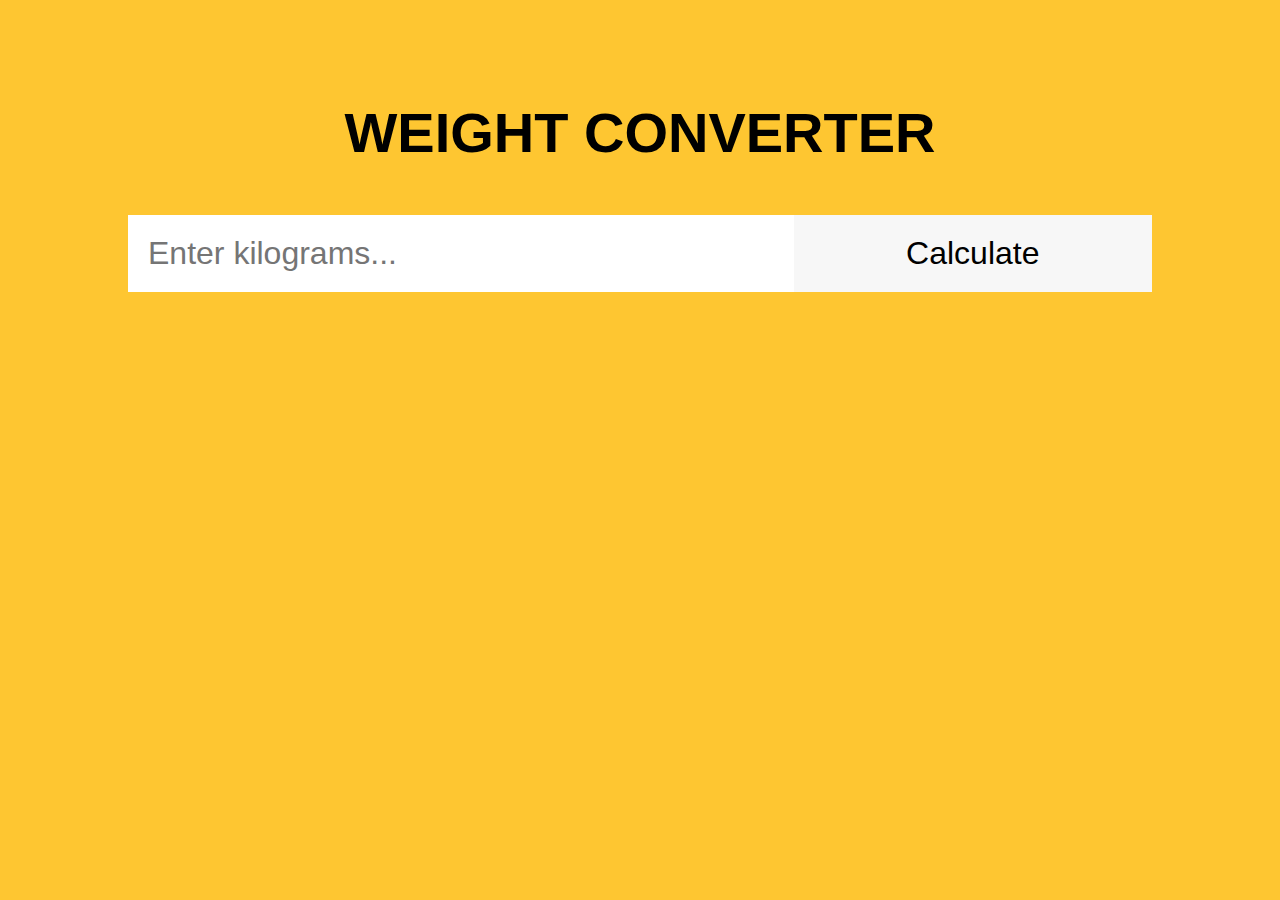
<file: JS Tasks/Task 1/Index.html>
<!DOCTYPE html>
<html lang="en">
  <head>
    <meta charset="UTF-8" />
    <title>Weight Converter</title>
    <!-- Custom CSS -->
    <link rel="stylesheet" href="style.css" />
    <!-- Custom JS -->
    <script defer src="./script.js"></script>
  </head>
  <body>
    <header>
      <!-- Header code-->
    </header>

    <main>
      <div class="wrapper">
        <h1 class="headline">Weight Converter</h1>
        <!-- Users input -->
        <form id="weight-convert">
          <input type="text" id="search" placeholder="Enter kilograms..." />
          <input type="submit" id="submit-btn" value="Calculate" />
        </form>
        <!-- Place for output after form submission -->
        <div id="output"></div>
      </div>
    </main>

    <footer>
      <!-- Footer code -->
    </footer>
  </body>
</html>
</file>
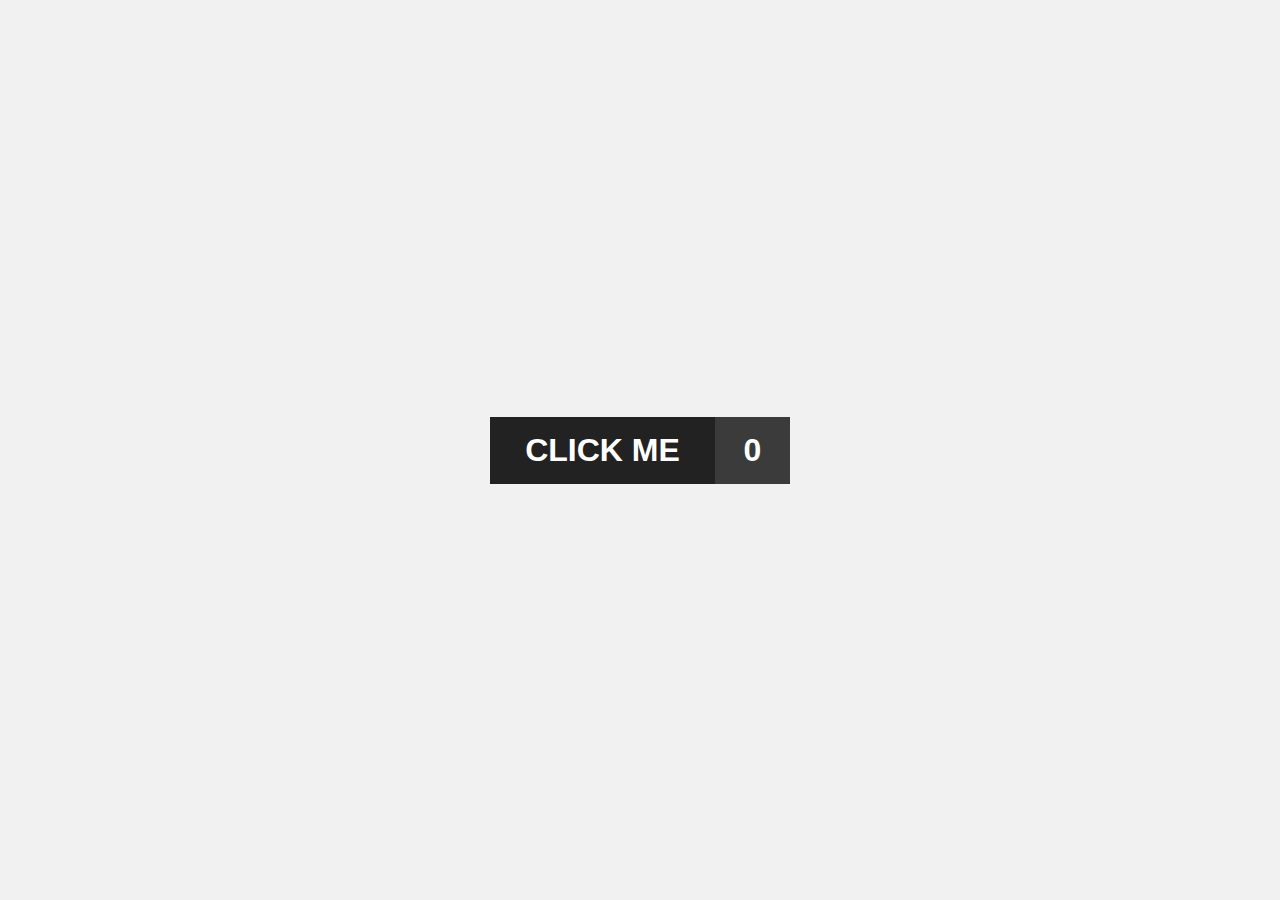
<file: JS Tasks/Task 2/index.html>
<!DOCTYPE html>
<html lang="en">
  <head>
    <meta charset="UTF-8" />
    <title>Change button state</title>
    <!-- Custom CSS -->
    <link rel="stylesheet" href="./style.css" />
    <!-- Custom JS -->
    <script defer src="./script.js"></script>
  </head>
  <body>
    <header>
      <!-- Header code-->
    </header>

    <main>
      <div class="wrapper">
        <div class="btn">
          <div id="btn__element">CLICK ME</div>
          <div id="btn__state">0</div>
        </div>
      </div>
    </main>

    <footer>
      <!-- Footer code -->
    </footer>
  </body>
</html>
</file>
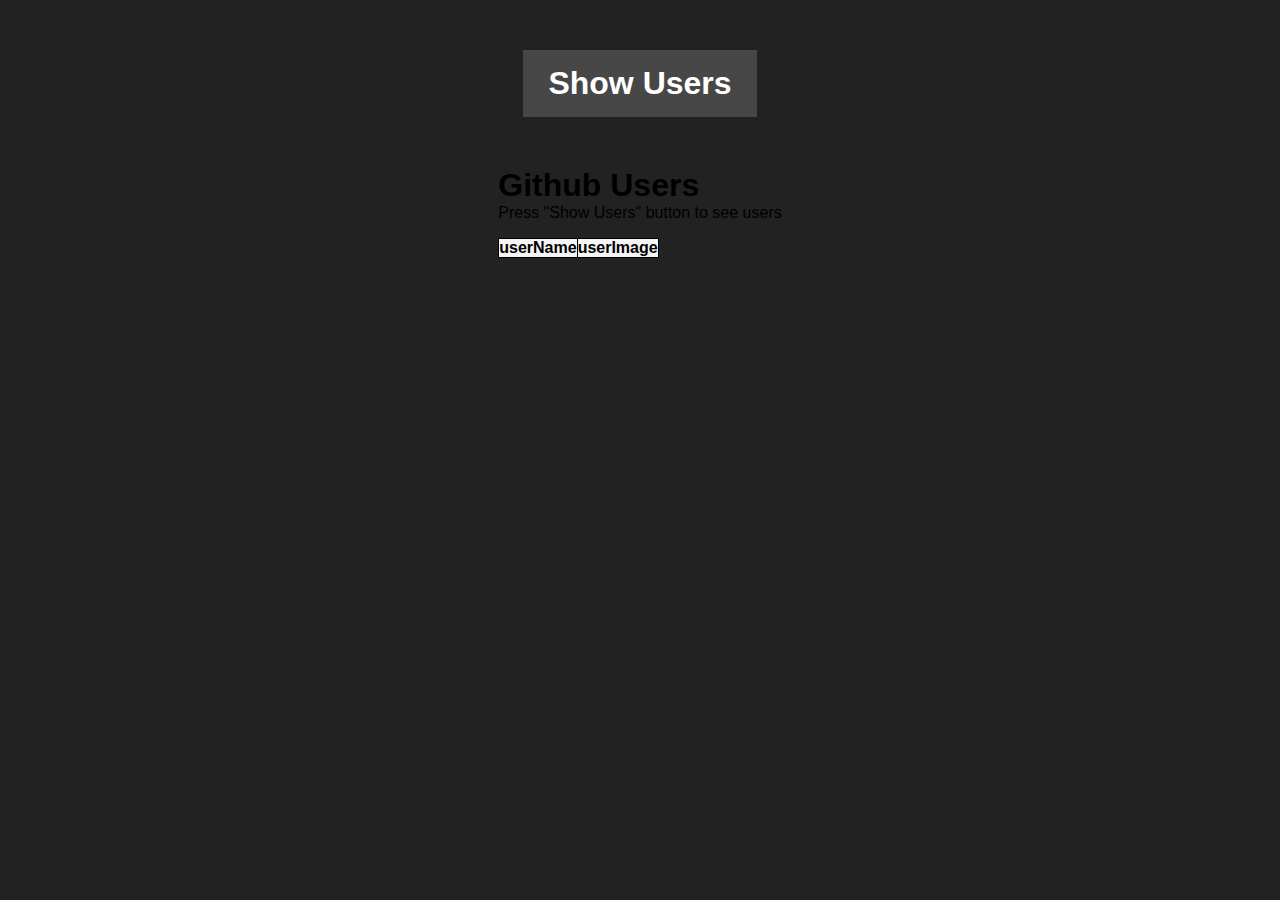
<file: JS Tasks/Task 3/index.html>
<!DOCTYPE html>
<html lang="en">
  <head>
    <meta charset="UTF-8" />
    <title>Show Github users</title>
    <!-- Custom CSS -->
    <link rel="stylesheet" href="./style.css" />
    <!-- Custom JS -->
    <script defer src="./script.js"></script>
  </head>
  <body>
    <header>
      <!-- Header code-->
    </header>

    <main>
      <div class="wrapper">
        <div class="btn-container">
          <button class="button"  id="btn">Show Users</button>
        </div>
        <div  id="output-container" class="output-container">
          <h1>Github Users</h1>
          <div id="output">
            <!-- Results goes here -->
            <p id="message">Press "Show Users" button to see users</p>
          </div>
        </div>
      </div>
    </main>

    <footer>
      <!-- Footer code -->
    </footer>
  </body>
</html>
</file>
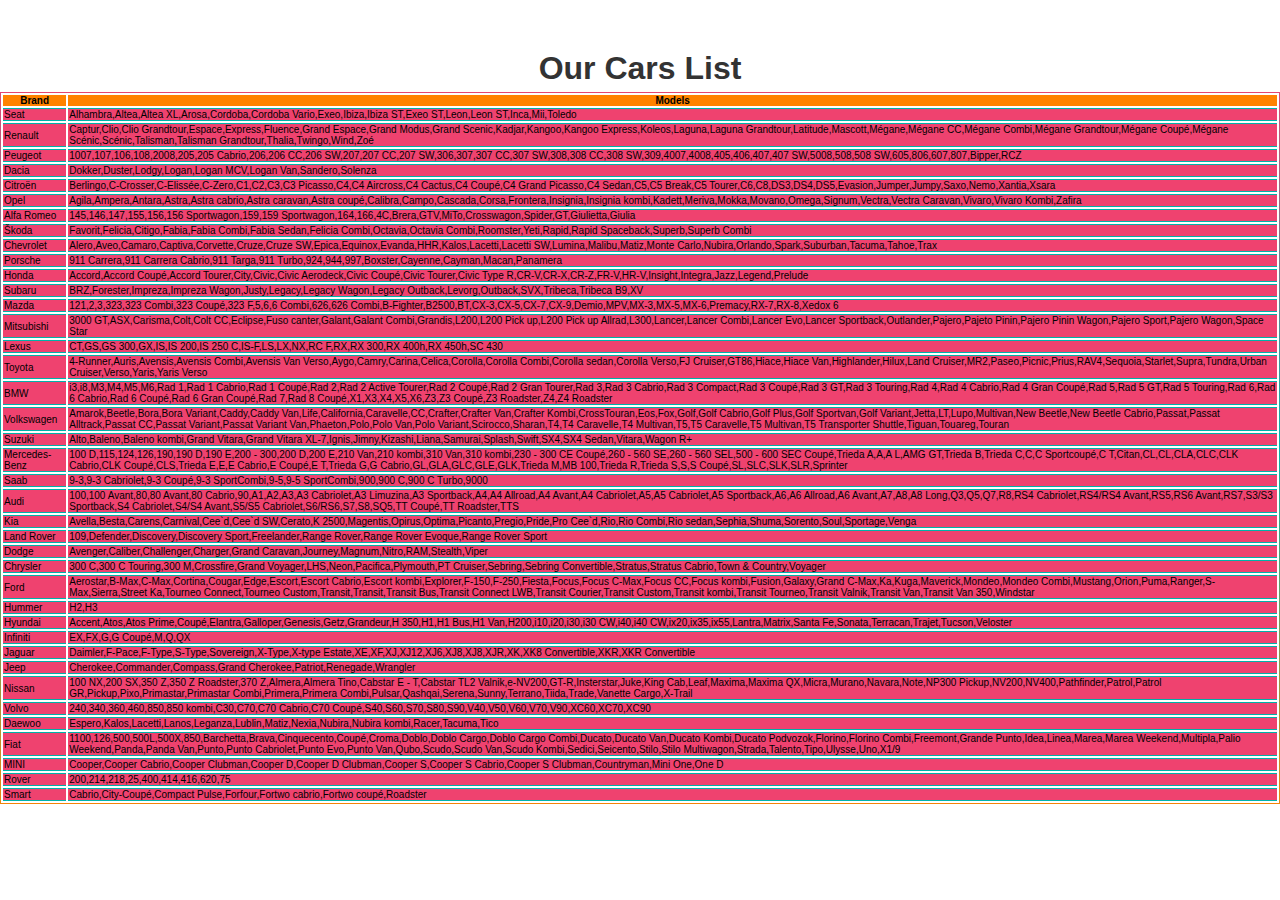
<file: JS Tasks/Task 4/Index.html>
<!DOCTYPE html>
<html lang="en">
  <head>
    <meta charset="UTF-8" />
    <title>Cars list</title>
    <!-- Custom CSS -->
    <link rel="stylesheet" href="./style.css" />
    <!-- Custom JS -->
    <script defer src="./script.js"></script>
  </head>
  <body>
    <header>
      <!-- Header code-->
    </header>

    <main>
      <div class="wrapper">
        <div class="container">
          <h1>Our Cars List</h1>
          <div id="output">
            <!-- Results goes here -->
          </div>
        </div>
      </div>
    </main>

    <footer>
      <!-- Footer code -->
    </footer>
  </body>
</html>
</file>
<file: JS Tasks/Task 1/style.css>
/* Resets */
* {
  margin: 0;
  padding: 0;
  box-sizing: border-box;
  font-family: 'Trebuchet MS', 'Lucida Sans Unicode', 'Lucida Grande',
    'Lucida Sans', Arial, sans-serif;
}

/* Mobile first */
.wrapper {
  min-height: 100vh;
  min-width: calc(100vw - (100vw - 100%));
  background-color: #fec631;
}

.headline {
  padding-top: 100px;
  font-size: 2.5em;
  text-align: center;
  color: #000;
  text-transform: uppercase;
}

form {
  max-width: 80%;
  margin: 50px auto;
  display: flex;
  flex-wrap: wrap;
}

#search {
  width: 65%;
  margin: 0;
  padding: 20px;
  outline: 0;
  border: 0;
  font-size: 1.1em;
}

#submit-btn {
  width: 35%;
  background-color: #f7f7f7;
  border: 0;
  outline: 0;
  font-size: 1.1em;
}

#submit-btn:hover {
  cursor: pointer;
  background-color: #000;
  color: #fff;
}

/* Tablet */
@media screen and (min-width: 768px) {
  .headline {
    font-size: 3.5em;
  }

  #search,
  #submit-btn {
    font-size: 2em;
  }
}
</file>
<file: JS Tasks/Task 2/style.css>
/* Resets */
* {
  margin: 0;
  padding: 0;
  box-sizing: border-box;
  font-family: 'Trebuchet MS', 'Lucida Sans Unicode', 'Lucida Grande',
    'Lucida Sans', Arial, sans-serif;
}

/* Mobile first */
.wrapper {
  min-height: 100vh;
  min-width: calc(100vw - (100vw - 100%));
  display: flex;
  justify-content: center;
  align-items: center;
  background-color: #f1f1f1;
}

.btn {
  width: 300px;
  display: flex;
  justify-content: center;
  flex-wrap: wrap;
}
#btn__element {
  width: 75%;
  padding: 15px 25px;
  background-color: #222;
  border: #222;
  color: #fff;
  font-weight: bold;
  font-size: 2em;
  text-align: center;
}

#btn__element:hover {
  cursor: pointer;
  background-color: rgb(59, 59, 59);
}

#btn__state {
  width: 25%;
  padding: 15px 25px;
  background-color: rgb(59, 59, 59);
  border: #222;
  color: #fff;
  font-weight: bold;
  font-size: 2em;
  text-align: center;
}
</file>
<file: JS Tasks/Task 3/style.css>
/* Resets */
* {
  margin: 0;
  padding: 0;
  box-sizing: border-box;
  font-family: "Trebuchet MS", "Lucida Sans Unicode", "Lucida Grande",
    "Lucida Sans", Arial, sans-serif;
}

/* Mobile first */
.wrapper {
  min-height: 100vh;
  min-width: calc(100vw - (100vw - 100%));
  display: flex;
  flex-direction: column;
  align-items: center;
  background-color: #222;
}

.btn-container {
  width: 100%;
  display: flex;
  flex-direction: column;
  align-items: center;
}

.btn-container #btn {
  margin: 50px 0;
  padding: 15px 25px;
  background-color: #474747;
  border: #222;
  color: #fff;
  font-weight: bold;
  font-size: 2em;
  text-align: center;
}

.btn-container #btn:hover {
  cursor: pointer;
  opacity: 0.9;
}

.output-cointainer {
  width: 100%;
  margin: 25px 0;
  display: flex;
  flex-direction: column;
  align-items: center;
}

.output-cointainer h1 {
  color: #fff;
}

.output-cointainer #output {
  width: 80%;
  margin-top: 25px;
  padding: 30px;
  border-radius: 5px;
  background-color: #fff;
}

table {
  margin-top: 16px;
}

table,
th,
tr,
td {
  border: 1px solid black;
  border-collapse: collapse;
}

tr {
  width: 50%;
  text-align: center;
}

tr:nth-child(even) {
  background-color: lightgray;
}

tr:nth-child(odd) {
  background-color: whitesmoke;
}

img {
  height: 50%;
  width:50%;
}
</file>
<file: JS Tasks/Task 4/style.css>
/* Resets */
* {
  margin: 0;
  padding: 0;
  box-sizing: border-box;
  font-family: "Trebuchet MS", "Lucida Sans Unicode", "Lucida Grande",
    "Lucida Sans", Arial, sans-serif;
}

/* Mobile first */
.wrapper {
  min-height: 100vh;
  min-width: calc(100vw - (100vw - 100%));
  display: flex;
  flex-direction: column;
  align-items: center;
}

.container {
  width: 100%;
  display: flex;
  flex-direction: column;
  align-items: center;
}

.container h1 {
  margin-top: 50px;
  color: #333;
}

@media only screen and (min-width: 1440px){

#output {
  border-image: linear-gradient(#EF426F, #00B2A9, #FF8200) 30;
  border-width: 4px;
  border-style: solid;
  width: 70%;
  margin-top: 20px;
  border-radius: 10px;
  font-size:15px;
}

td {
  border-image: linear-gradient(#EF426F, #00B2A9, #FF8200) 30;
  border-width: 4px;
  border-style: solid;
}

th {
  background-color: #FF8200;
}

tr {
  background-color: #EF426F;
}
}

@media only screen and (min-width: 720px){
 
#output {
  border-image: linear-gradient(#EF426F, #00B2A9, #FF8200) 30;
  border-width: 2px;
  border-style: solid;
  width: 80%;
  margin-top: 10px;
  border-radius: 5px;
  font-size:12px;
}

td {
  border-image: linear-gradient(#EF426F, #00B2A9, #FF8200) 30;
  border-width: 2px;
  border-style: solid;
}

th {
  background-color: #FF8200;
}

tr {
  background-color: #EF426F;
}
}

@media only screen and (max-width: 719px){
  #output {
    border-image: linear-gradient(#EF426F, #00B2A9, #FF8200) 30;
    border-width: 4px;
    border-style: solid;
    width: 70%;
    margin-top: 20px;
    border-radius: 10px;
    font-size:15px;
  }
  
  td {
    border-image: linear-gradient(#EF426F, #00B2A9, #FF8200) 30;
    border-width: 4px;
    border-style: solid;
  }
  
  th {
    background-color: #FF8200;
  }
  
  tr {
    background-color: #EF426F;
  }
  }
  
  @media only screen and (min-width: 720px){
   
  #output {
    border-image: linear-gradient(#EF426F, #00B2A9, #FF8200) 30;
    border-width: 1px;
    border-style: solid;
    width:fit-content;
    margin-top: 5px;
    border-radius: 2px;
    font-size:10px;
    flex-wrap: nowrap;
  }
  
  td {
    border-image: linear-gradient(#EF426F, #00B2A9, #FF8200) 30;
    border-width: 1px;
    border-style: solid;
  }
  
  th {
    background-color: #FF8200;
  }
  
  tr {
    background-color: #EF426F;
  }
  }
</file>
